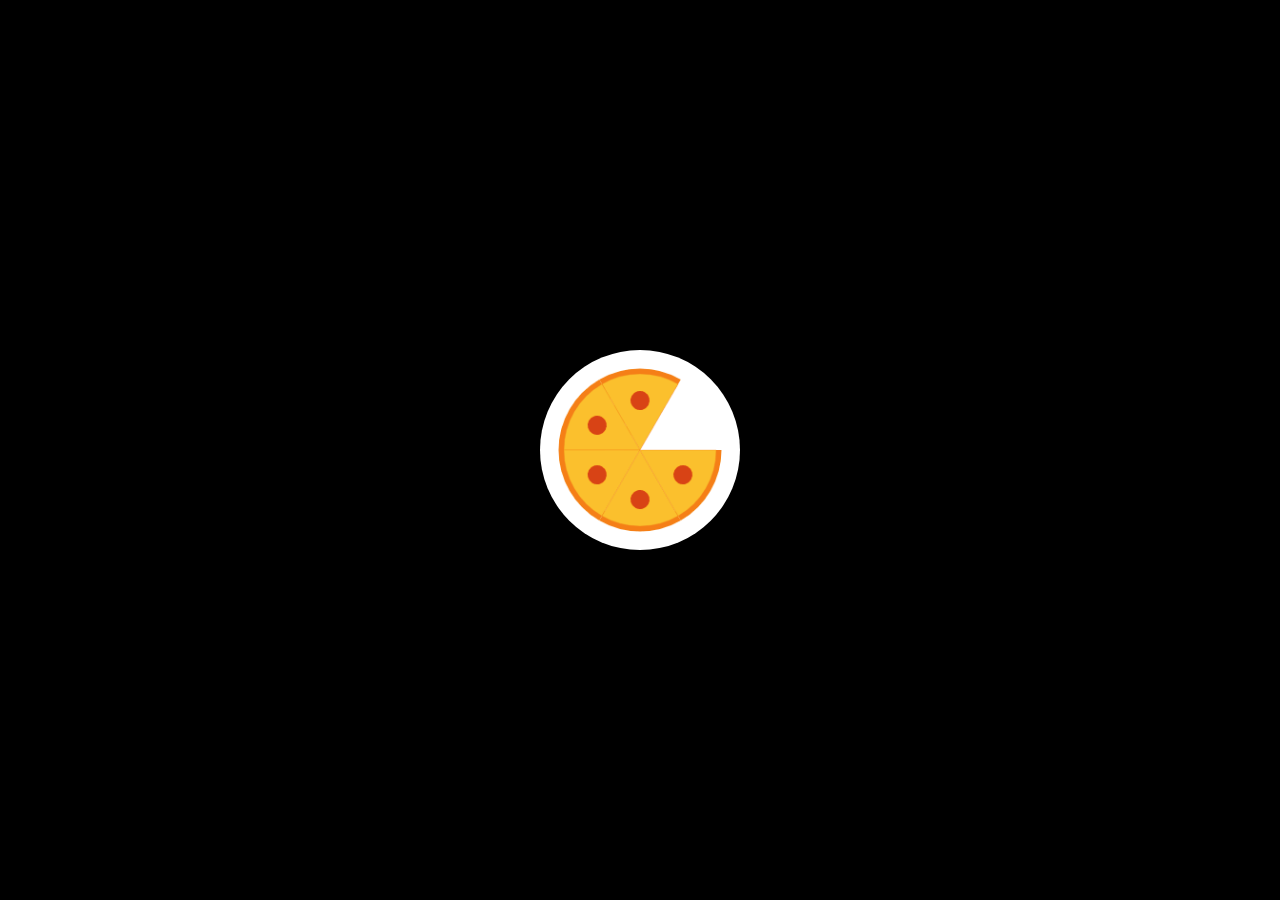
<file: index.html>
<!DOCTYPE html>
<html lang="en">
  <head>
    <meta charset="UTF-8" />
    <meta name="viewport" content="width=device-width, initial-scale=1.0" />
    <!-- <base href="./" /> -->
    <title>Restaurant</title>
    <!-- ####################### -->
    <!-- CDN BOOTSTRAP -->
    <link
      href="https://cdn.jsdelivr.net/npm/bootstrap@5.3.3/dist/css/bootstrap.min.css"
      rel="stylesheet"
      integrity="sha384-QWTKZyjpPEjISv5WaRU9OFeRpok6YctnYmDr5pNlyT2bRjXh0JMhjY6hW+ALEwIH"
      crossorigin="anonymous"
    />
    <!-- ############# -->
    <!-- CDN FONT AWESOME -->
    <link
      rel="stylesheet"
      href="https://cdnjs.cloudflare.com/ajax/libs/font-awesome/6.7.2/css/all.min.css"
      integrity="sha512-Evv84Mr4kqVGRNSgIGL/F/aIDqQb7xQ2vcrdIwxfjThSH8CSR7PBEakCr51Ck+w+/U6swU2Im1vVX0SVk9ABhg=="
      crossorigin="anonymous"
      referrerpolicy="no-referrer"
    />
    <!-- ####################### -->
    <!-- ##### animation ##### -->
    <link
      rel="stylesheet"
      href="https://cdnjs.cloudflare.com/ajax/libs/animate.css/4.1.1/animate.min.css"
    />
    <!-- ####################### -->
    <link rel="stylesheet" href="styel/styel.css" />
  </head>
  <body>
    <!-- SideBar -->

    <div class="loading-screen">
      <!-- <span class="loader"></span> -->
      <img class="loader" src="assets/kRuCoPO.gif" alt="" />
    </div>

    <aside class="d-flex align-items-center" id="aside"></aside>
    <!-- ################### -->
    <section class="items">
      <div class="container mt-5">
        <div class="row"></div>
      </div>
    </section>

    <div id="mealModal" class="d-none">
      <div id="modalContent">
        <button
          id="closeModal"
          class="btn-close text-white position-absolute top-0 end-0 m-3"
        ></button>
        <div id="mealDetails">
          <div class="row" id="row"></div>
        </div>
      </div>
    </div>
    <script
      src="https://cdn.jsdelivr.net/npm/bootstrap@5.3.3/dist/js/bootstrap.bundle.min.js"
      integrity="sha384-YvpcrYf0tY3lHB60NNkmXc5s9fDVZLESaAA55NDzOxhy9GkcIdslK1eN7N6jIeHz"
      crossorigin="anonymous"
    ></script>
    <script
      src="https://cdnjs.cloudflare.com/ajax/libs/jquery/3.7.1/jquery.min.js"
      integrity="sha512-v2CJ7UaYy4JwqLDIrZUI/4hqeoQieOmAZNXBeQyjo21dadnwR+8ZaIJVT8EE2iyI61OV8e6M8PP2/4hpQINQ/g=="
      crossorigin="anonymous"
      referrerpolicy="no-referrer"
    ></script>
    <script type="module" src="script.js"></script>
  </body>
</html>
</file>
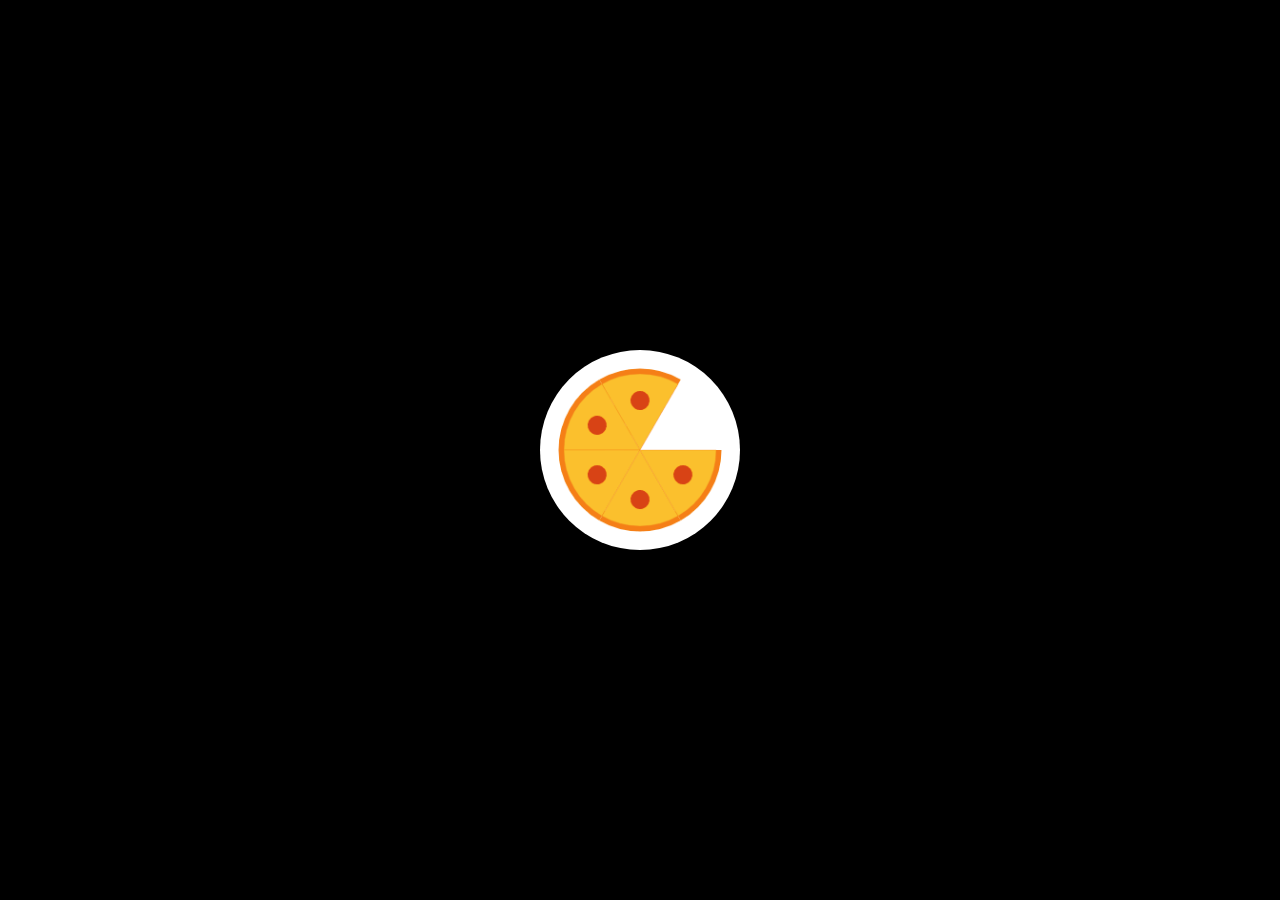
<file: Area/Area.html>
<!DOCTYPE html>
<html lang="en">
  <head>
    <meta charset="UTF-8" />
    <meta name="viewport" content="width=device-width, initial-scale=1.0" />
    <base href="./" />
    <title>Area</title>
    <!-- ####################### -->
    <!-- CDN BOOTSTRAP -->
    <link
      href="https://cdn.jsdelivr.net/npm/bootstrap@5.3.3/dist/css/bootstrap.min.css"
      rel="stylesheet"
      integrity="sha384-QWTKZyjpPEjISv5WaRU9OFeRpok6YctnYmDr5pNlyT2bRjXh0JMhjY6hW+ALEwIH"
      crossorigin="anonymous"
    />
    <!-- ############# -->
    <!-- CDN FONT AWESOME -->
    <link
      rel="stylesheet"
      href="https://cdnjs.cloudflare.com/ajax/libs/font-awesome/6.7.2/css/all.min.css"
      integrity="sha512-Evv84Mr4kqVGRNSgIGL/F/aIDqQb7xQ2vcrdIwxfjThSH8CSR7PBEakCr51Ck+w+/U6swU2Im1vVX0SVk9ABhg=="
      crossorigin="anonymous"
      referrerpolicy="no-referrer"
    />
    <!-- ####################### -->
    <!-- ##### animation ##### -->
    <link
      rel="stylesheet"
      href="https://cdnjs.cloudflare.com/ajax/libs/animate.css/4.1.1/animate.min.css"
    />
    <!-- ####################### -->
    <link rel="stylesheet" href="../styel/styel.css" />
  </head>
  <body>
    <div class="loading-screen">
      <!-- <span class="loader"></span> -->
      <img class="loader" src="../assets/kRuCoPO.gif" alt="" />
    </div>
    <aside class="d-flex align-items-center" id="aside"></aside>
    <section>
      <div class="container mt-5">
        <div class="row"></div>
      </div>
    </section>

    <div id="mealModal" class="d-none">
      <div id="modalContent">
        <button
          id="closeModal"
          class="btn-close text-white position-absolute top-0 end-0 m-3"
        ></button>
        <div id="mealDetails">
          <div class="row" id="row"></div>
        </div>
      </div>
    </div>

    <script
      src="https://cdn.jsdelivr.net/npm/bootstrap@5.3.3/dist/js/bootstrap.bundle.min.js"
      integrity="sha384-YvpcrYf0tY3lHB60NNkmXc5s9fDVZLESaAA55NDzOxhy9GkcIdslK1eN7N6jIeHz"
      crossorigin="anonymous"
    ></script>
    <script
      src="https://cdnjs.cloudflare.com/ajax/libs/jquery/3.7.1/jquery.min.js"
      integrity="sha512-v2CJ7UaYy4JwqLDIrZUI/4hqeoQieOmAZNXBeQyjo21dadnwR+8ZaIJVT8EE2iyI61OV8e6M8PP2/4hpQINQ/g=="
      crossorigin="anonymous"
      referrerpolicy="no-referrer"
    ></script>
    <script type="module" src="Area.js"></script>
  </body>
</html>
</file>
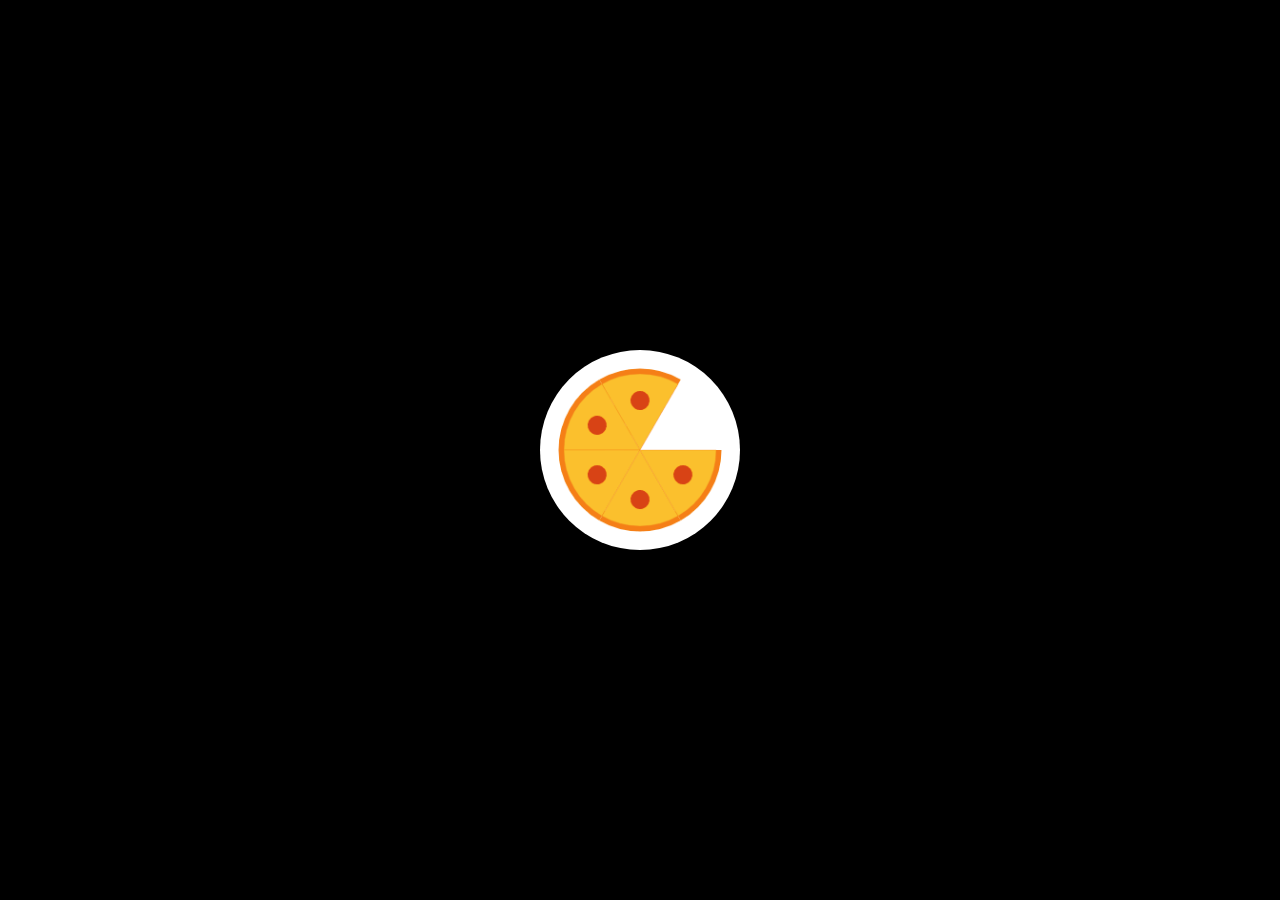
<file: categories/categorie.html>
<!DOCTYPE html>
<html lang="en">
  <head>
    <meta charset="UTF-8" />
    <meta name="viewport" content="width=device-width, initial-scale=1.0" />
    <!-- <base href="./" /> -->
    <title>Categories</title>
    <!-- ####################### -->
    <!-- CDN BOOTSTRAP -->
    <link
      href="https://cdn.jsdelivr.net/npm/bootstrap@5.3.3/dist/css/bootstrap.min.css"
      rel="stylesheet"
      integrity="sha384-QWTKZyjpPEjISv5WaRU9OFeRpok6YctnYmDr5pNlyT2bRjXh0JMhjY6hW+ALEwIH"
      crossorigin="anonymous"
    />
    <!-- ############# -->
    <!-- CDN FONT AWESOME -->
    <link
      rel="stylesheet"
      href="https://cdnjs.cloudflare.com/ajax/libs/font-awesome/6.7.2/css/all.min.css"
      integrity="sha512-Evv84Mr4kqVGRNSgIGL/F/aIDqQb7xQ2vcrdIwxfjThSH8CSR7PBEakCr51Ck+w+/U6swU2Im1vVX0SVk9ABhg=="
      crossorigin="anonymous"
      referrerpolicy="no-referrer"
    />
    <!-- ####################### -->
    <!-- ##### animation ##### -->
    <link
      rel="stylesheet"
      href="https://cdnjs.cloudflare.com/ajax/libs/animate.css/4.1.1/animate.min.css"
    />
    <!-- ####################### -->
    <link rel="stylesheet" href="../styel/styel.css" />
  </head>
  <body>
    <div class="loading-screen">
      <!-- <span class="loader"></span> -->
      <img class="loader" src="../assets/kRuCoPO.gif" alt="" />
    </div>
    <aside class="d-flex align-items-center" id="aside"></aside>

    <section>
      <div class="container mt-5">
        <div class="row"></div>
      </div>
    </section>

    <div id="mealModal" class="d-none">
      <div id="modalContent">
        <button
          id="closeModal"
          class="btn-close text-white position-absolute top-0 end-0 m-3"
        ></button>
        <div id="mealDetails">
          <div class="row" id="row"></div>
        </div>
      </div>
    </div>

    <script
      src="https://cdn.jsdelivr.net/npm/bootstrap@5.3.3/dist/js/bootstrap.bundle.min.js"
      integrity="sha384-YvpcrYf0tY3lHB60NNkmXc5s9fDVZLESaAA55NDzOxhy9GkcIdslK1eN7N6jIeHz"
      crossorigin="anonymous"
    ></script>
    <script
      src="https://cdnjs.cloudflare.com/ajax/libs/jquery/3.7.1/jquery.min.js"
      integrity="sha512-v2CJ7UaYy4JwqLDIrZUI/4hqeoQieOmAZNXBeQyjo21dadnwR+8ZaIJVT8EE2iyI61OV8e6M8PP2/4hpQINQ/g=="
      crossorigin="anonymous"
      referrerpolicy="no-referrer"
    ></script>
    <script type="module" src="categ.js"></script>
  </body>
</html>
</file>
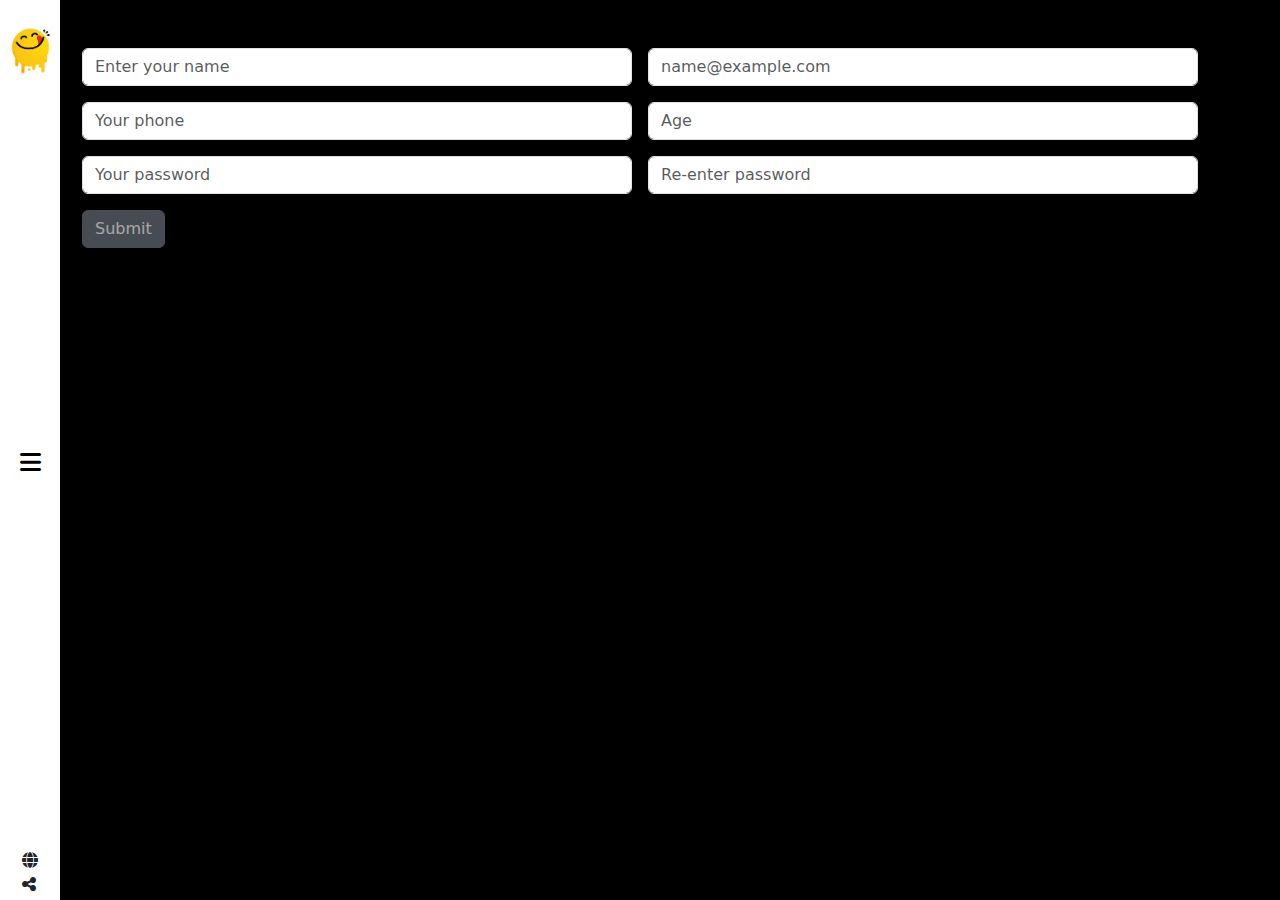
<file: Contact/contact.html>
<!DOCTYPE html>
<html lang="en">
  <head>
    <meta charset="UTF-8" />
    <meta name="viewport" content="width=device-width, initial-scale=1.0" />
    <base href="./" />
    <title>Restaurant</title>
    <!-- ####################### -->
    <!-- CDN BOOTSTRAP -->
    <link
      href="https://cdn.jsdelivr.net/npm/bootstrap@5.3.3/dist/css/bootstrap.min.css"
      rel="stylesheet"
      integrity="sha384-QWTKZyjpPEjISv5WaRU9OFeRpok6YctnYmDr5pNlyT2bRjXh0JMhjY6hW+ALEwIH"
      crossorigin="anonymous"
    />
    <!-- ############# -->
    <!-- CDN FONT AWESOME -->
    <link
      rel="stylesheet"
      href="https://cdnjs.cloudflare.com/ajax/libs/font-awesome/6.7.2/css/all.min.css"
      integrity="sha512-Evv84Mr4kqVGRNSgIGL/F/aIDqQb7xQ2vcrdIwxfjThSH8CSR7PBEakCr51Ck+w+/U6swU2Im1vVX0SVk9ABhg=="
      crossorigin="anonymous"
      referrerpolicy="no-referrer"
    />
    <!-- ####################### -->
    <!-- ##### animation ##### -->
    <link
      rel="stylesheet"
      href="https://cdnjs.cloudflare.com/ajax/libs/animate.css/4.1.1/animate.min.css"
    />
    <!-- ####################### -->
    <link rel="stylesheet" href="../styel/styel.css" />
  </head>
  <body>
    <!-- SideBar -->

    <aside class="d-flex align-items-center" id="aside"></aside>
    <!-- ################### -->
    <section class="items">
      <div class="container mt-5">
        <form>
          <div class="row g-3">
            <!-- Name -->
            <div class="col-md-6">
              <input
                type="text"
                class="form-control name"
                placeholder="Enter your name"
              />
              <div class="small error-message name-error bg-danger"></div>
            </div>

            <!-- Email -->
            <div class="col-md-6">
              <input
                type="email"
                class="form-control email"
                placeholder="name@example.com"
              />
              <div
                class="small error-message email-error bg-danger m-3 p-2"
              ></div>
            </div>

            <!-- Phone -->
            <div class="col-md-6">
              <input
                type="tel"
                class="form-control phone"
                placeholder="Your phone"
              />
              <div class="small error-message phone-error"></div>
            </div>

            <!-- Age -->
            <div class="col-md-6">
              <input type="number" class="form-control age" placeholder="Age" />
              <div class="small error-message age-error"></div>
            </div>

            <!-- Password -->
            <div class="col-md-6">
              <input
                type="password"
                class="form-control password"
                placeholder="Your password"
              />
              <div class="small error-message password-error"></div>
            </div>

            <!-- Re-password -->
            <div class="col-md-6">
              <input
                type="password"
                class="form-control repassword"
                placeholder="Re-enter password"
              />
              <div class="small error-message repassword-error"></div>
            </div>
            <div>
              <button
                type="submit"
                class="btn btn-secondary submit-btn"
                disabled
              >
                Submit
              </button>
            </div>
          </div>
        </form>
      </div>
    </section>

    <script
      src="https://cdn.jsdelivr.net/npm/bootstrap@5.3.3/dist/js/bootstrap.bundle.min.js"
      integrity="sha384-YvpcrYf0tY3lHB60NNkmXc5s9fDVZLESaAA55NDzOxhy9GkcIdslK1eN7N6jIeHz"
      crossorigin="anonymous"
    ></script>
    <script type="module" src="contact.js"></script>
  </body>
</html>
</file>
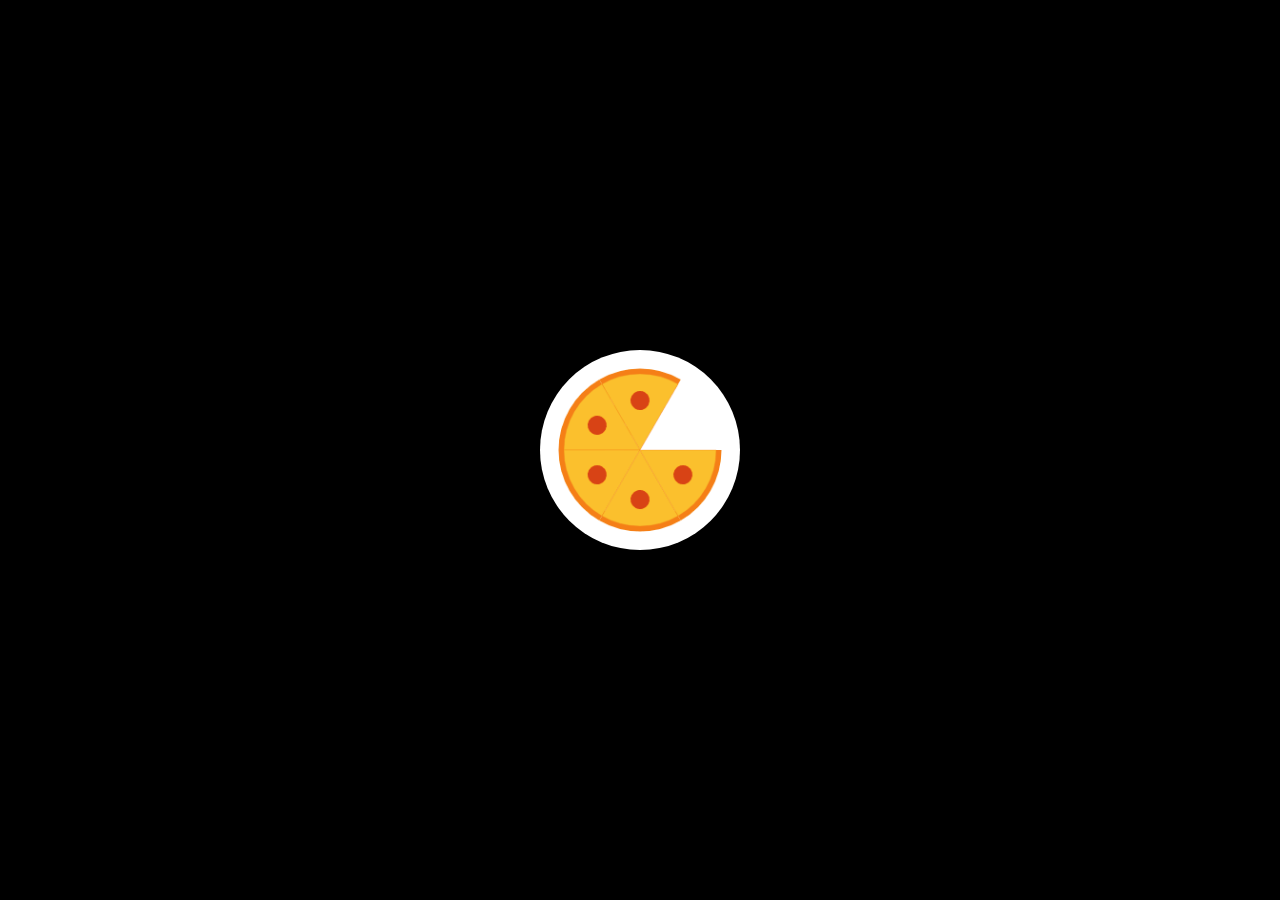
<file: ingredients/ingr.html>
<!DOCTYPE html>
<html lang="en">
  <head>
    <meta charset="UTF-8" />
    <meta name="viewport" content="width=device-width, initial-scale=1.0" />
    <base href="./" />
    <title>Ingredients</title>
    <!-- ####################### -->
    <!-- CDN BOOTSTRAP -->
    <link
      href="https://cdn.jsdelivr.net/npm/bootstrap@5.3.3/dist/css/bootstrap.min.css"
      rel="stylesheet"
      integrity="sha384-QWTKZyjpPEjISv5WaRU9OFeRpok6YctnYmDr5pNlyT2bRjXh0JMhjY6hW+ALEwIH"
      crossorigin="anonymous"
    />
    <!-- ############# -->
    <!-- CDN FONT AWESOME -->
    <link
      rel="stylesheet"
      href="https://cdnjs.cloudflare.com/ajax/libs/font-awesome/6.7.2/css/all.min.css"
      integrity="sha512-Evv84Mr4kqVGRNSgIGL/F/aIDqQb7xQ2vcrdIwxfjThSH8CSR7PBEakCr51Ck+w+/U6swU2Im1vVX0SVk9ABhg=="
      crossorigin="anonymous"
      referrerpolicy="no-referrer"
    />
    <!-- ####################### -->
    <!-- ##### animation ##### -->
    <link
      rel="stylesheet"
      href="https://cdnjs.cloudflare.com/ajax/libs/animate.css/4.1.1/animate.min.css"
    />
    <!-- ####################### -->
    <link rel="stylesheet" href="../styel/styel.css" />
  </head>
  <body>
    <div class="loading-screen">
      <!-- <span class="loader"></span> -->
      <img class="loader" src="../assets/kRuCoPO.gif" alt="" />
    </div>
    <aside class="d-flex align-items-center" id="aside"></aside>

    <section>
      <div class="container mt-5">
        <div class="row"></div>
      </div>
    </section>

    <div id="mealModal" class="d-none">
      <div id="modalContent">
        <button
          id="closeModal"
          class="btn-close text-white position-absolute top-0 end-0 m-3"
        ></button>
        <div id="mealDetails">
          <div class="row" id="row"></div>
        </div>
      </div>
    </div>

    <script
      src="https://cdn.jsdelivr.net/npm/bootstrap@5.3.3/dist/js/bootstrap.bundle.min.js"
      integrity="sha384-YvpcrYf0tY3lHB60NNkmXc5s9fDVZLESaAA55NDzOxhy9GkcIdslK1eN7N6jIeHz"
      crossorigin="anonymous"
    ></script>
    <script
      src="https://cdnjs.cloudflare.com/ajax/libs/jquery/3.7.1/jquery.min.js"
      integrity="sha512-v2CJ7UaYy4JwqLDIrZUI/4hqeoQieOmAZNXBeQyjo21dadnwR+8ZaIJVT8EE2iyI61OV8e6M8PP2/4hpQINQ/g=="
      crossorigin="anonymous"
      referrerpolicy="no-referrer"
    ></script>
    <script type="module" src="ingr.js"></script>
  </body>
</html>
</file>
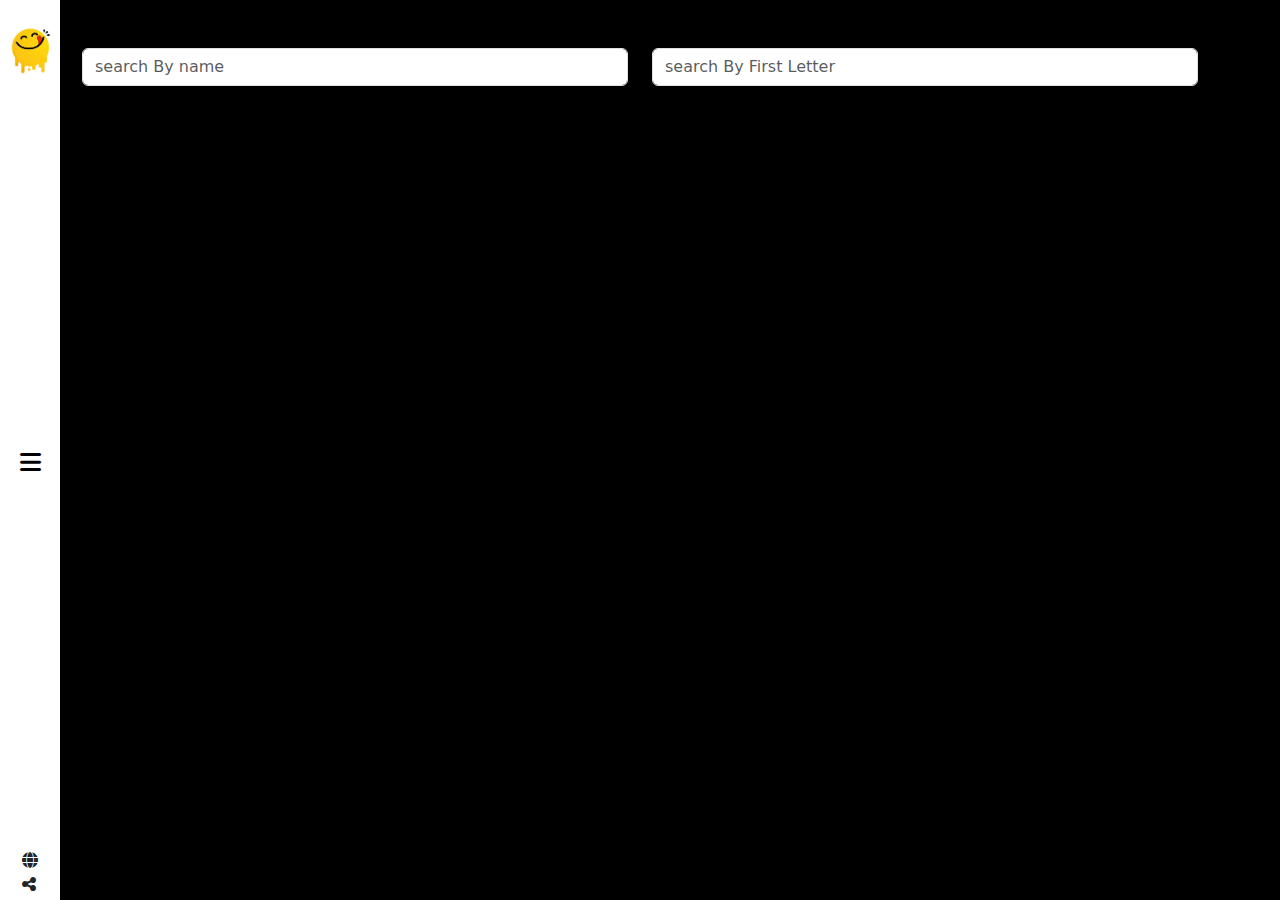
<file: Search/search.html>
<!DOCTYPE html>
<html lang="en">
  <head>
    <meta charset="UTF-8" />
    <meta name="viewport" content="width=device-width, initial-scale=1.0" />
    <base href="./" />
    <title>Restaurant</title>
    <!-- ####################### -->
    <!-- CDN BOOTSTRAP -->
    <link
      href="https://cdn.jsdelivr.net/npm/bootstrap@5.3.3/dist/css/bootstrap.min.css"
      rel="stylesheet"
      integrity="sha384-QWTKZyjpPEjISv5WaRU9OFeRpok6YctnYmDr5pNlyT2bRjXh0JMhjY6hW+ALEwIH"
      crossorigin="anonymous"
    />
    <!-- ############# -->
    <!-- CDN FONT AWESOME -->
    <link
      rel="stylesheet"
      href="https://cdnjs.cloudflare.com/ajax/libs/font-awesome/6.7.2/css/all.min.css"
      integrity="sha512-Evv84Mr4kqVGRNSgIGL/F/aIDqQb7xQ2vcrdIwxfjThSH8CSR7PBEakCr51Ck+w+/U6swU2Im1vVX0SVk9ABhg=="
      crossorigin="anonymous"
      referrerpolicy="no-referrer"
    />
    <!-- ####################### -->
    <!-- ##### animation ##### -->
    <link
      rel="stylesheet"
      href="https://cdnjs.cloudflare.com/ajax/libs/animate.css/4.1.1/animate.min.css"
    />
    <!-- ####################### -->
    <link rel="stylesheet" href="../styel/styel.css" />
  </head>
  <body>
    <!-- SideBar -->

    <aside class="d-flex align-items-center" id="aside"></aside>
    <!-- ################### -->
    <section class="items">
      <div class="container mt-5">
        <div class="row">
          <div class="col-md-6">
            <input
              type="text"
              class="form-control"
              id="searchByName"
              placeholder="search By name"
            />
          </div>
          <div class="col-md-6">
            <input
              type="text"
              class="form-control"
              id="searchByFirstLetter"
              placeholder="search By First Letter"
              maxlength="1"
            />
          </div>
        </div>
      </div>
    </section>
    <!-- ######################### -->
    <section class="mt-5">
      <div class="container">
        <div class="row" id="roww"></div>
      </div>
    </section>
    <!-- ############################# -->
    <div id="mealModal" class="d-none">
      <div id="modalContent">
        <button
          id="closeModal"
          class="btn-close text-white position-absolute top-0 end-0 m-3"
        ></button>
        <div id="mealDetails">
          <div class="row" id="row"></div>
        </div>
      </div>
    </div>
    <script
      src="https://cdn.jsdelivr.net/npm/bootstrap@5.3.3/dist/js/bootstrap.bundle.min.js"
      integrity="sha384-YvpcrYf0tY3lHB60NNkmXc5s9fDVZLESaAA55NDzOxhy9GkcIdslK1eN7N6jIeHz"
      crossorigin="anonymous"
    ></script>
    <script type="module" src="search.js"></script>
  </body>
</html>
</file>
<file: styel/styel.css>
* {
    margin: 0;
    padding: 0;
    box-sizing: border-box;
}

body {
    background-color: black;
    overflow: hidden;
}

aside {
    position: fixed;
    top: 0;
    left: 0;
    width: 400px;
    height: 100vh;
    display: flex;
    transform: translateX(-200px);
    transition: transform 0.3s ease;
    z-index: 9999;
}

.image {
    background-image: url("../assets/logo.png");
    width: 50px;
    height: 100%;
    background-image: url("../assets/logo.png");
    background-size: contain;
    background-repeat: no-repeat;
    background-position: center;
    width: 50px;
    height: 50px;
}

.right,
.left {
    height: 100%;
}

.left {
    width: 200px;
}

.right {
    width: 60px;
}

li {
    list-style: none;
}

a {
    text-decoration: none;
    color: white;
}

aside.active {
    transform: translateX(0px);
}

#menu {
    cursor: pointer;
    color: white;
    font-size: 24px;
    z-index: 3;
}

.up {
    margin-top: 25px;
}

.up ul li {
    margin: 10px 0;
    font-size: 20px;
}

.assets img {
    display: block;
    width: 100%;
    height: auto;
}

.overLay {
    position: absolute;
    top: 100%;
    left: 0;
    width: 100%;
    height: 100%;
    background-color: rgba(255, 255, 255, 0.845);
    z-index: 1;
    transition: top 0.3s ease;
    color: white;
}

.assets:hover .overLay {
    top: 0;
}

.col-md-3,
i {
    cursor: pointer;
}

.d-none {
    display: none !important;
}

body.modal-open {
    overflow: hidden;
}

#mealModal {
    position: fixed;
    top: 0;
    left: 100px;
    width: calc(100% - 100px);
    height: 100vh;
    background-color: rgb(0, 0, 0);
    z-index: 999;
    overflow-y: auto;
    overflow-x: hidden;
}

#modalContent {
    background-color: rgb(0, 0, 0);
    padding: 10px;
    width: 100%;
    height: 100vh;
    position: relative;
    color: white;
}

.btn-close {
    background-color: red;
    color: white !important;
}

.error-message {
    display: none;
    padding: 0;
    font-size: 14px;
}

.error-message:not(:empty) {
    display: block;
    padding: 8px 12px;
    background-color: #dc3545;
    color: #fff !important;
    border-radius: 4px;
    margin-top: 5px;
}

.loading-screen {
    background-color: rgb(0, 0, 0);
    width: 100%;
    height: 100vh;
    position: fixed;
    top: 0;
    left: 0;
    z-index: 99999;
    display: flex;
    justify-content: center;
    align-items: center;
}

.loader {
    width: 200px;
    height: 200px;
    border-radius: 50%;
    position: relative;
    animation: rotate 1s linear infinite
}

.loader::before,
.loader::after {
    content: "";
    box-sizing: border-box;
    position: absolute;
    inset: 0px;
    border-radius: 50%;
    border: 5px solid #FFF;
    animation: prixClipFix 2s linear infinite;
}

.loader::after {
    border-color: #FF3D00;
    animation: prixClipFix 2s linear infinite, rotate 0.5s linear infinite reverse;
    inset: 6px;
}

@keyframes rotate {
    0% {
        transform: rotate(0deg)
    }

    100% {
        transform: rotate(360deg)
    }
}

@keyframes prixClipFix {
    0% {
        clip-path: polygon(50% 50%, 0 0, 0 0, 0 0, 0 0, 0 0)
    }

    25% {
        clip-path: polygon(50% 50%, 0 0, 100% 0, 100% 0, 100% 0, 100% 0)
    }

    50% {
        clip-path: polygon(50% 50%, 0 0, 100% 0, 100% 100%, 100% 100%, 100% 100%)
    }

    75% {
        clip-path: polygon(50% 50%, 0 0, 100% 0, 100% 100%, 0 100%, 0 100%)
    }

    100% {
        clip-path: polygon(50% 50%, 0 0, 100% 0, 100% 100%, 0 100%, 0 0)
    }
}
</file>
